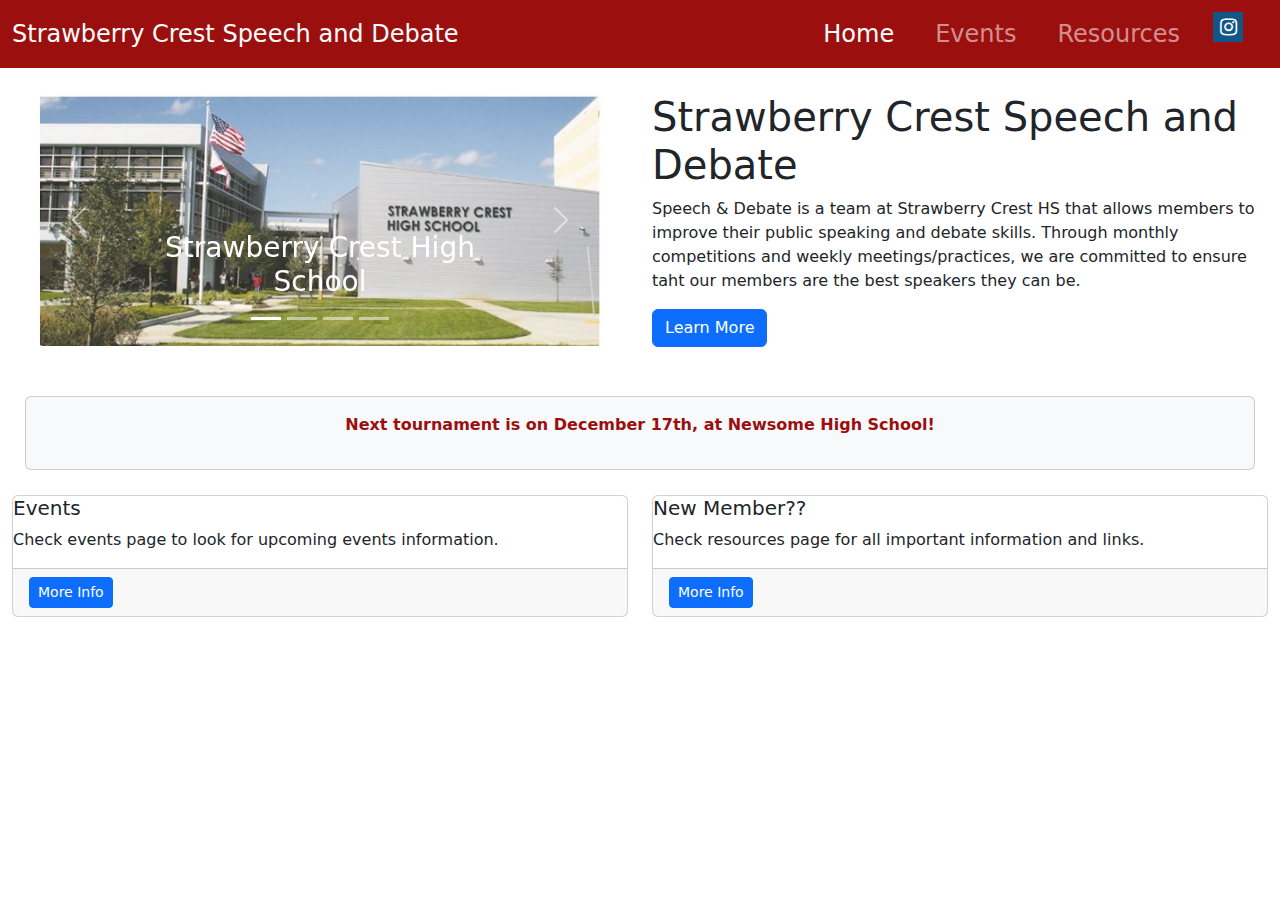
<file: index.html>
<!DOCTYPE html>
<html lang="en">
<head>
  <title>Strawberry Crest Speech and Debate</title>
  <meta charset="utf-8">
  <meta name="viewport" content="width=device-width, initial-scale=1">
  <link href="https://cdn.jsdelivr.net/npm/bootstrap@5.2.1/dist/css/bootstrap.min.css" rel="stylesheet">
  <link rel="stylesheet" href="https://cdnjs.cloudflare.com/ajax/libs/font-awesome/4.7.0/css/font-awesome.min.css">
  <link href="styles.css" rel="stylesheet">
</head>
<body>

    <nav class="navbar navbar-expand-sm navbar-dark bg-red font-size">
        <div class="container-fluid">
          <a class="navbar-brand font-size" href="in">Strawberry Crest Speech and Debate</a>
          <button class="navbar-toggler" type="button" data-bs-toggle="collapse" data-bs-target="#mynavbar">
            <span class="navbar-toggler-icon"></span>
          </button>
          <div class="collapse navbar-collapse" id="mynavbar">
            <ul class="navbar-nav ms-auto">
              <li class="nav-item nav-padding">
                <a class="nav-link active" href="index.html">Home</a>
              </li>
              <li class="nav-item nav-padding ">
                <a class="nav-link" href="events.html">Events</a>
              </li>
              <li class="nav-item nav-padding">
                <a class="nav-link" href="resources.html">Resources</a>
              </li>
             
             
              <li class="nav-item nav-padding">
                <a href="https://www.instagram.com/snd_schs" class="fa fa-instagram"></a>
              </li>
              
            </ul>
            
          </div>
        </div>
      </nav>
      <div class="container-fluid">
        <div class="row align-items-center">
            <div class="col-6">
                <div id="demo" class="carousel slide margin-25" data-bs-ride="carousel">

                    <!-- Indicators/dots -->
                    <div class="carousel-indicators">
                      <button type="button" data-bs-target="#demo" data-bs-slide-to="0" class="active"></button>
                      <button type="button" data-bs-target="#demo" data-bs-slide-to="1"></button>
                      <button type="button" data-bs-target="#demo" data-bs-slide-to="2"></button>
                      <button type="button" data-bs-target="#demo" data-bs-slide-to="3"></button>
                    </div>
                   
                    <!-- The slideshow/carousel -->
                    <div class="carousel-inner">
                      <div class="carousel-item active" >
                        <img src="images/img1.jpg" alt="..." class ="img-fluid rounded">
                        <div class="carousel-caption">
                          <h3>Strawberry Crest High School</h3>
                        </div>
                      </div>
                      <div class="carousel-item">
                        <img src="images/img2.png"  alt="..." class ="img-fluid rounded">
                        <div class="carousel-caption">
                          <h3>National Qualifiers 2022</h3>
                        </div> 
                      </div>
                      <div class="carousel-item">
                        <img src="images/img3.png"  alt="..." class ="img-fluid rounded">
                         
                      </div>
                      <div class="carousel-item">
                        <img src="images/img4.png"  alt="..." class ="img-fluid rounded">
                       
                      </div>
                    </div>
                    
                    <!-- Left and right controls/icons -->
                    <button class="carousel-control-prev" type="button" data-bs-target="#demo" data-bs-slide="prev">
                      <span class="carousel-control-prev-icon"></span>
                    </button>
                    <button class="carousel-control-next" type="button" data-bs-target="#demo" data-bs-slide="next">
                      <span class="carousel-control-next-icon"></span>
                    </button>
                  </div>
            </div>
            <div class="col-6"> 
                <h1 class="font-weight-light">Strawberry Crest Speech and Debate</h1>
                <p>Speech & Debate is a team at Strawberry Crest HS that allows members to improve their public speaking and debate skills.
                  Through monthly competitions and weekly meetings/practices, we are committed to ensure taht our members are the best speakers they can be.
                </p> 
                <a class="btn btn-primary" href="resources.html">Learn More</a>
            </div>
        </div>
    </div>
    <div class="card bg-light margin-25 text-center">
        <div class="card-body"><p class="color-red">Next tournament is on December 17th, at Newsome High School!</p></div>
    </div>
    <div class="container-fluid align-items-start">
        <div class="row">
            <div class="col-6">
                <div class="card">
                    <h5 class="card-title">Events</h5>
                    <p class="card-text">Check events page to look for upcoming events information.</p>
                    <div class="card-footer"><a class="btn btn-primary btn-sm" href="events.html">More Info</a></div>
                </div>
            </div>
            <div class="col-6">
                <div class="card">
                    <h5 class="card-title">New Member??</h5>
                    <p class="card-text">Check resources page for all important information and links.</p>
                    <div class="card-footer"><a class="btn btn-primary btn-sm" href="resources.html">More Info</a></div>
                </div>
            </div>
            
        </div>
    </div>
    
      <script src="https://cdn.jsdelivr.net/npm/bootstrap@5.2.1/dist/js/bootstrap.bundle.min.js"></script>
</body>
</html>
</file>
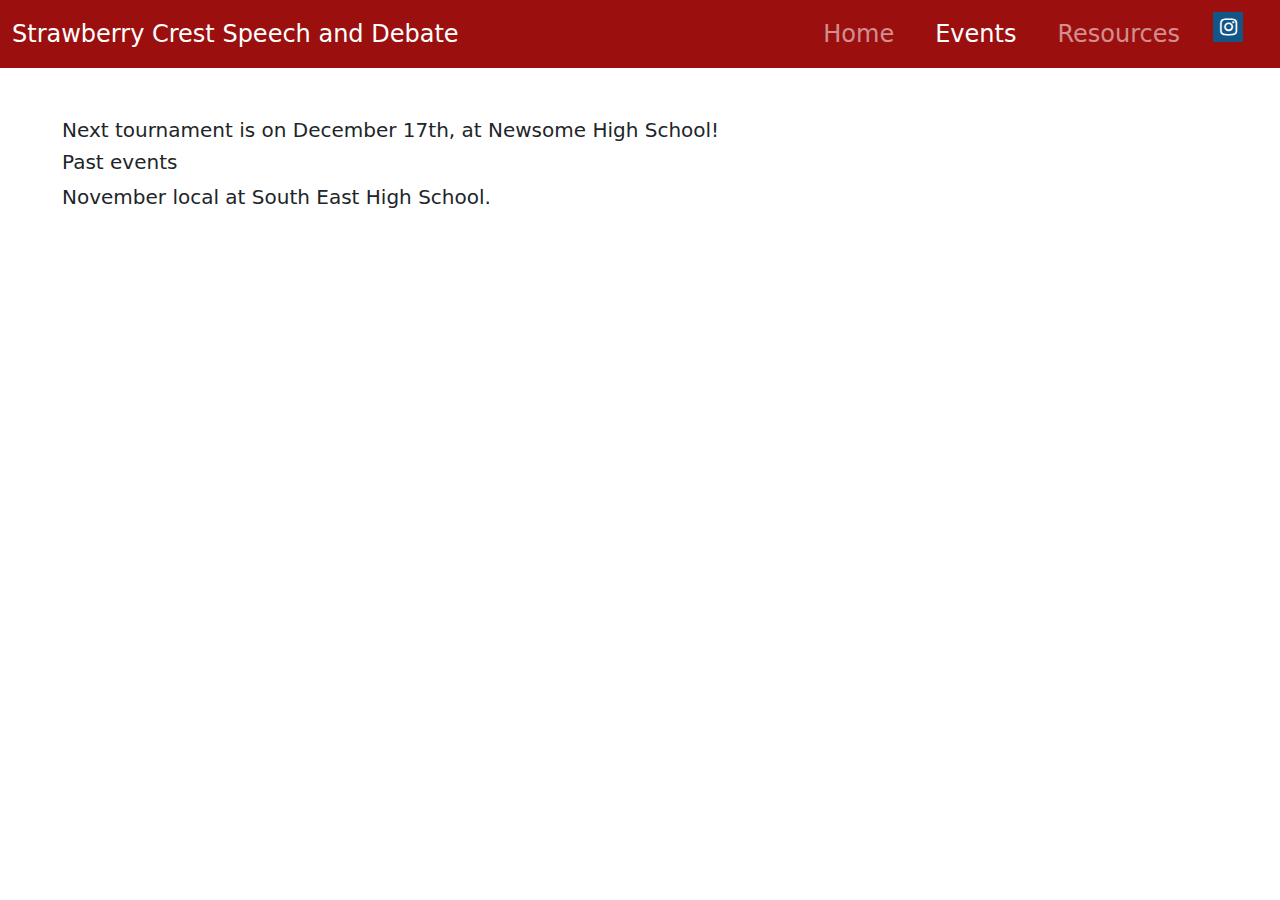
<file: events.html>
<!DOCTYPE html>
<html lang="en">
<head>
  <title>Strawberry Crest Speech and Debate</title>
  <meta charset="utf-8">
  <meta name="viewport" content="width=device-width, initial-scale=1">
  <link href="https://cdn.jsdelivr.net/npm/bootstrap@5.2.1/dist/css/bootstrap.min.css" rel="stylesheet">
  <link rel="stylesheet" href="https://cdnjs.cloudflare.com/ajax/libs/font-awesome/4.7.0/css/font-awesome.min.css">
  <link href="styles.css" rel="stylesheet">
</head>
<body>

  <nav class="navbar navbar-expand-sm navbar-dark bg-red font-size">
    <div class="container-fluid">
      <a class="navbar-brand font-size" href="index.html">Strawberry Crest Speech and Debate</a>
      <button class="navbar-toggler" type="button" data-bs-toggle="collapse" data-bs-target="#mynavbar">
        <span class="navbar-toggler-icon"></span>
      </button>
      <div class="collapse navbar-collapse" id="mynavbar">
        <ul class="navbar-nav ms-auto">
          <li class="nav-item nav-padding">
            <a class="nav-link" href="index.html">Home</a>
          </li>
          <li class="nav-item nav-padding ">
            <a class="nav-link active" href="events.html">Events</a>
          </li>
          <li class="nav-item nav-padding">
            <a class="nav-link" href="resources.html">Resources</a>
          </li>
         
          <li class="nav-item nav-padding">
            <a href="https://www.instagram.com/snd_schs" class="fa fa-instagram"></a>
          </li>
          
        </ul>
        
      </div>
    </div>
  </nav>
      <div class="container-fluid">
        <div class="row align-items-center">
         
            <div class="col-8 margin-50 font-about">
           
              <h1 class="font-about">Next tournament is on December 17th, at Newsome High School! </h1>
                <h1 class="font-about">Past events </h1>
              <p>November local at South East High School.</p>
              
          </div>
          
           
        </div>
               
        </div>
      </div>

    
      <script src="https://cdn.jsdelivr.net/npm/bootstrap@5.2.1/dist/js/bootstrap.bundle.min.js"></script>
</body>
</html>
</file>
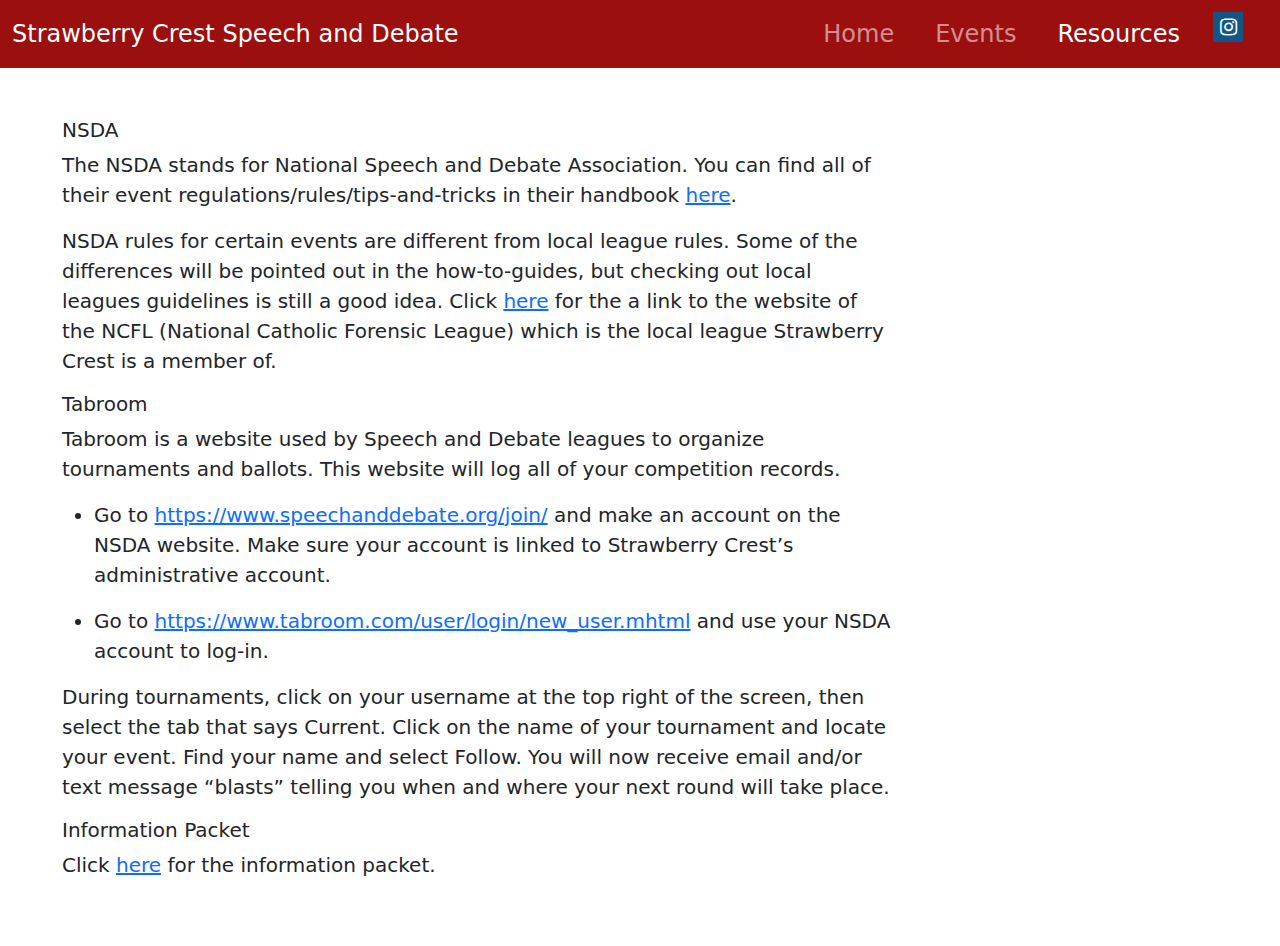
<file: resources.html>
<!DOCTYPE html>
<html lang="en">
<head>
  <title>Strawberry Crest Speech and Debate</title>
  <meta charset="utf-8">
  <meta name="viewport" content="width=device-width, initial-scale=1">
  <link href="https://cdn.jsdelivr.net/npm/bootstrap@5.2.1/dist/css/bootstrap.min.css" rel="stylesheet">
  <link rel="stylesheet" href="https://cdnjs.cloudflare.com/ajax/libs/font-awesome/4.7.0/css/font-awesome.min.css">
  <link href="styles.css" rel="stylesheet">
</head>
<body>

  <nav class="navbar navbar-expand-sm navbar-dark bg-red font-size">
    <div class="container-fluid">
      <a class="navbar-brand font-size" href="index.html">Strawberry Crest Speech and Debate</a>
      <button class="navbar-toggler" type="button" data-bs-toggle="collapse" data-bs-target="#mynavbar">
        <span class="navbar-toggler-icon"></span>
      </button>
      <div class="collapse navbar-collapse" id="mynavbar">
        <ul class="navbar-nav ms-auto">
          <li class="nav-item nav-padding">
            <a class="nav-link" href="index.html">Home</a>
          </li>
          <li class="nav-item nav-padding ">
            <a class="nav-link" href="events.html">Events</a>
          </li>
          <li class="nav-item nav-padding">
            <a class="nav-link active" href="resources.html">Resources</a>
          </li>
          
         
          <li class="nav-item nav-padding">
            <a href="https://www.instagram.com/snd_schs" class="fa fa-instagram"></a>
          </li>
          
        </ul>
        
      </div>
    </div>
  </nav>
      <div class="container-fluid">
        <div class="row align-items-center">
         
            <div class="col-8 margin-50 font-about">
           
              <h1 class="font-about">NSDA</h1>
              <p>The NSDA stands for National Speech and Debate Association. 
                You can find all of their event regulations/rules/tips-and-tricks in their handbook  
                <a href="https://www.speechanddebate.org/wp-content/uploads/Combined-Competition-Events-At-A-Glance.pdf">here</a>.
                </p>
              <p>
                NSDA rules for certain events are different from local league rules. Some of the differences will be pointed out in the how-to-guides,
                but checking out local leagues guidelines is still a good idea.
                Click <a href="http://www.ncfl.org/NCFLnew/pages/ncfl-events.html">here</a> for the a link to the website of the NCFL (National Catholic Forensic League) which is the local league Strawberry Crest is a member of.
              </p>
              <h1 class="font-about">Tabroom</h1>
              <p>Tabroom is a website used by Speech and Debate leagues to organize tournaments and ballots. This website will log all of your competition records.
                </p>
                <ul>
                  <li>
                    <p>
                      Go to <a href="https://www.speechanddebate.org/join/">https://www.speechanddebate.org/join/</a> and make an account on the NSDA website. 
                      Make sure your account is linked to Strawberry Crest’s administrative account.  
                    </p>
                  </li>
                  <li>
                    <p>
                      Go to <a href="https://www.tabroom.com/user/login/new_user.mhtml">https://www.tabroom.com/user/login/new_user.mhtml</a> and use your NSDA account to log-in.  
                    </p>
                  </li>
                </ul>
                During tournaments, click on your username at the top right of the screen, then select the tab that says Current. Click on the name of your tournament and locate your event. Find your name and select Follow.
                 You will now receive email and/or text message “blasts” telling you when and where your next round will take place.
              <p>
                <h1 class="font-about">Information Packet</h1>
                <p>Click <a href="https://docs.google.com/document/d/1PJP-fpDtkQ_8XIxR87_FpVHcExbj7T3Gpo66dDYa-oE/edit">here</a> for the information packet.</p>
          </div>
          
           
        </div>
               
        </div>
      </div>

    
      <script src="https://cdn.jsdelivr.net/npm/bootstrap@5.2.1/dist/js/bootstrap.bundle.min.js"></script>
</body>
</html>
</file>
<file: styles.css>
.bg-red {
    background: #9C0F0F;
}
.padding-nav-right {
    padding-right: 25px;
}
.nav-padding {
    padding-right: 25px;
}
.font-size {
    font-size: x-large;
}
.font-about {
    font-size: 20px;
}
.font-30 {
    font-size: 30px;
}

.margin-50 {
    margin: 50px;
}
.margin-25 {
    margin: 25px;
}
.margin-top-25 {
    margin-top: 25px;
}
.color-red {
    color: #9C0F0F;
    font-weight: bold;
}
.fa {
    padding: 5px;
    font-size: 20px;
    width: 30px;
    text-align: center;
    text-decoration: none;
  }
  
  /* Add a hover effect if you want */
  .fa:hover {
    opacity: 0.7;
  }
  
  /* Set a specific color for each brand */
  
  /* Facebook */
  .fa-facebook {
    background: #3B5998;
    color: white;
  }
  
  /* Twitter */
  .fa-twitter {
    background: #55ACEE;
    color: white;
  }
  .fa-instagram {
    background: #125688;
    color: white;
  }
</file>
